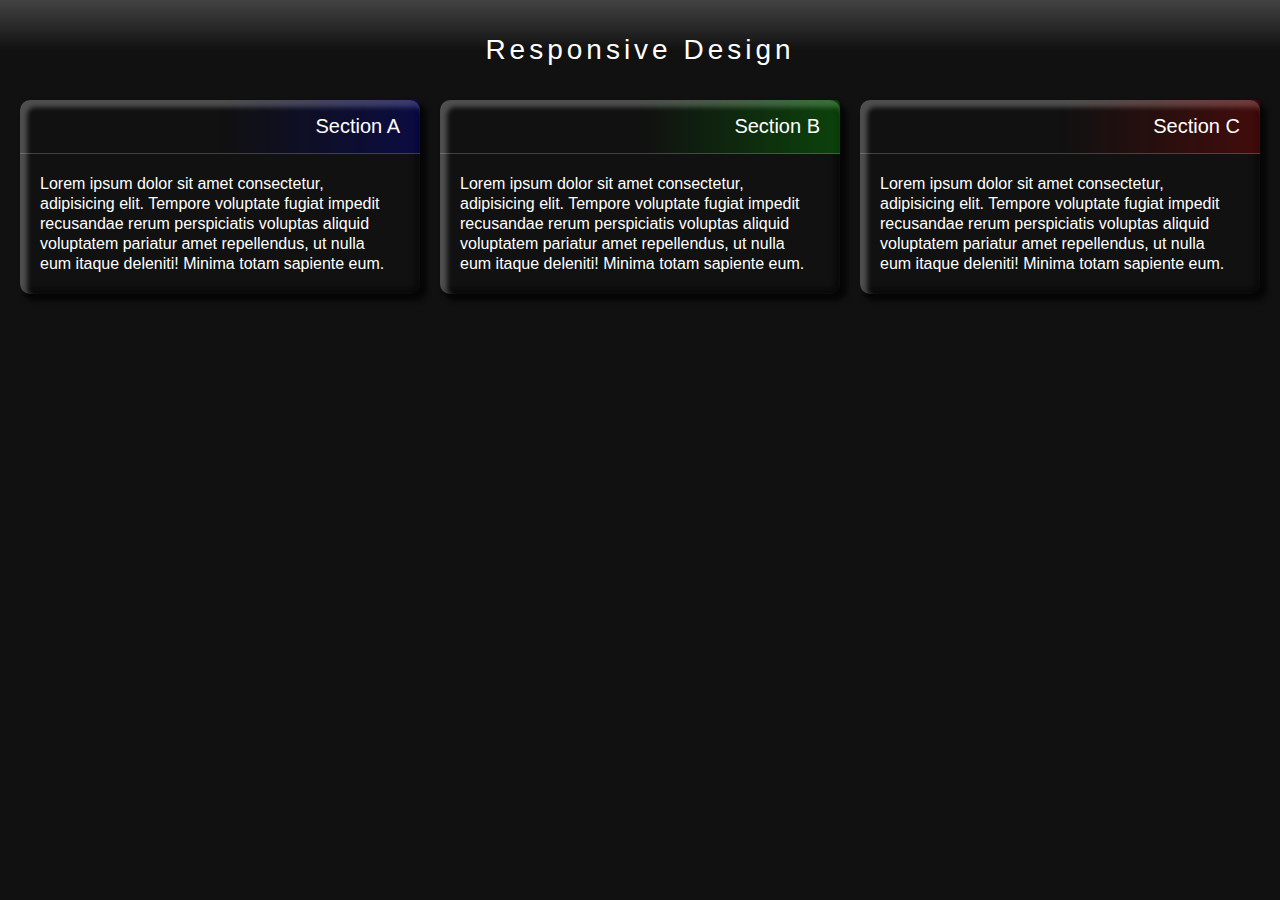
<file: module2-solution/index.html>
<!DOCTYPE html>
<html lang="en">
<head>
    <title>Module 2 Solution</title>
    <link rel="stylesheet" href="css/style.css">
</head>
<body>
    <header>Responsive Design</header>
    <div class="main">
        <div class="section sec-a">
            <div class="title">Section A</div>
            <div class="content">
                Lorem ipsum dolor sit amet consectetur, adipisicing elit. Tempore voluptate fugiat impedit recusandae rerum perspiciatis voluptas aliquid voluptatem pariatur amet repellendus, ut nulla eum itaque deleniti! Minima totam sapiente eum.
            </div>
        </div> 
        <div class="section sec-b">
            <div class="title">Section B</div>
            <div class="content">
                Lorem ipsum dolor sit amet consectetur, adipisicing elit. Tempore voluptate fugiat impedit recusandae rerum perspiciatis voluptas aliquid voluptatem pariatur amet repellendus, ut nulla eum itaque deleniti! Minima totam sapiente eum.
            </div>
        </div>
        <div class="section sec-c">
            <div class="title">Section C</div>
            <div class="content">
                Lorem ipsum dolor sit amet consectetur, adipisicing elit. Tempore voluptate fugiat impedit recusandae rerum perspiciatis voluptas aliquid voluptatem pariatur amet repellendus, ut nulla eum itaque deleniti! Minima totam sapiente eum.
            </div>
        </div>
    </div>
</body>
</html>
</file>
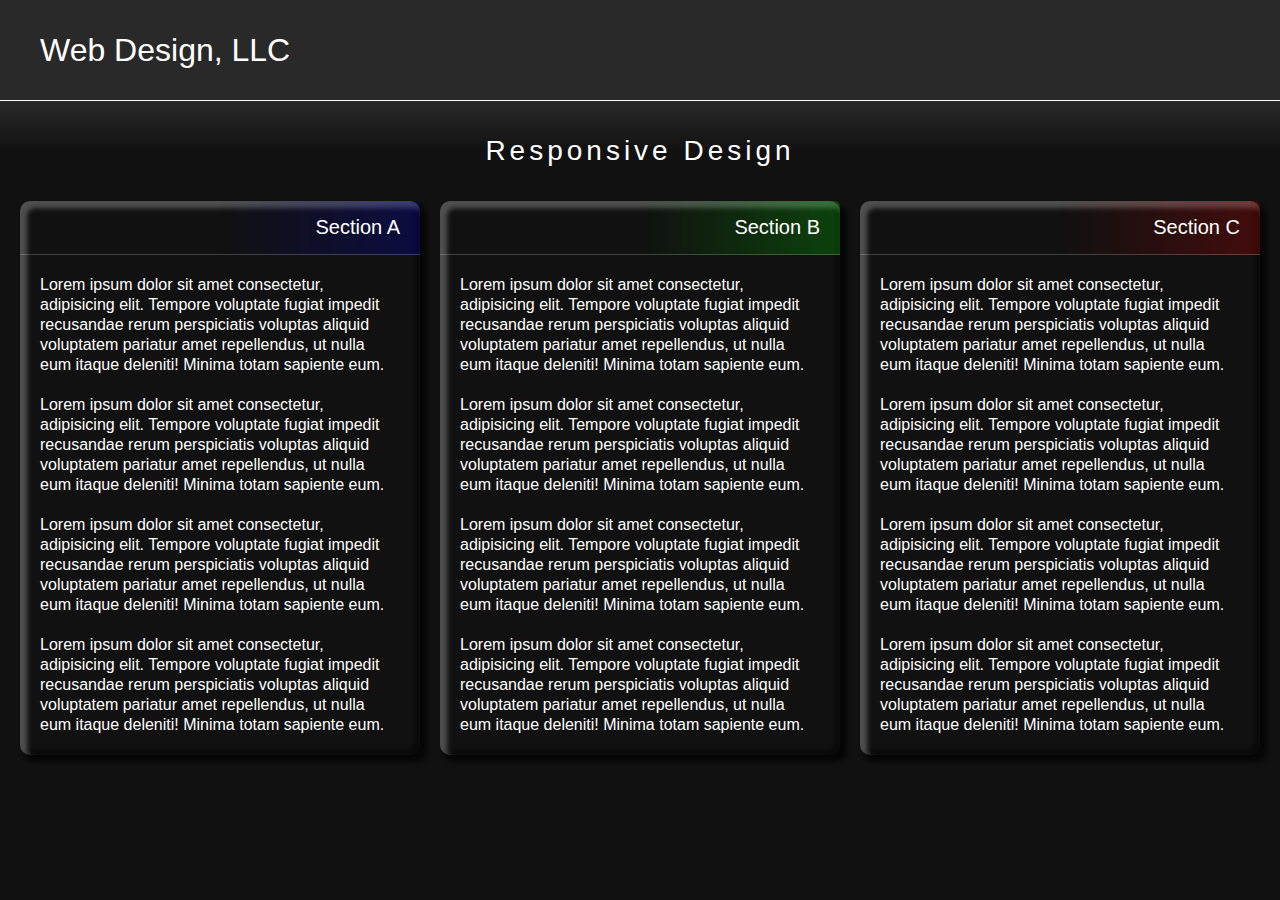
<file: module3-solution/index.html>
<!DOCTYPE html>
<html lang="en">
<head>
    <title>Module 3 Solution</title>
    <link rel="stylesheet" href="css/style.css">
</head>
<body>
    <div class="nav">
        <div class="heading">Web Design, LLC</div>
        <div class="ham" id="ham" onclick="toggleHam()">
            <div class="a"></div>
            <div class="b"></div>
            <div class="c"></div>
        </div>
    </div>

    <div class="buttons" id="button">
        <a href="#section-a"><div class="but">Section A</div></a>
        <a href="#section-b"><div class="but">Section B</div></a>
        <a href="#section-c"><div class="but">Section C</div></a>
    </div>
    <header>Responsive Design</header>
    <div class="main">
        <div class="section sec-a" id="section-a">
            <div class="title">Section A</div>
            <div class="content">
                Lorem ipsum dolor sit amet consectetur, adipisicing elit. Tempore voluptate fugiat impedit recusandae rerum perspiciatis voluptas aliquid voluptatem pariatur amet repellendus, ut nulla eum itaque deleniti! Minima totam sapiente eum. <br /><br />
                Lorem ipsum dolor sit amet consectetur, adipisicing elit. Tempore voluptate fugiat impedit recusandae rerum perspiciatis voluptas aliquid voluptatem pariatur amet repellendus, ut nulla eum itaque deleniti! Minima totam sapiente eum. <br /><br />
                Lorem ipsum dolor sit amet consectetur, adipisicing elit. Tempore voluptate fugiat impedit recusandae rerum perspiciatis voluptas aliquid voluptatem pariatur amet repellendus, ut nulla eum itaque deleniti! Minima totam sapiente eum. <br /><br />
                Lorem ipsum dolor sit amet consectetur, adipisicing elit. Tempore voluptate fugiat impedit recusandae rerum perspiciatis voluptas aliquid voluptatem pariatur amet repellendus, ut nulla eum itaque deleniti! Minima totam sapiente eum.
            </div>
        </div> 
        <div class="section sec-b" id="section-b">
            <div class="title">Section B</div>
            <div class="content">
                Lorem ipsum dolor sit amet consectetur, adipisicing elit. Tempore voluptate fugiat impedit recusandae rerum perspiciatis voluptas aliquid voluptatem pariatur amet repellendus, ut nulla eum itaque deleniti! Minima totam sapiente eum. <br /><br />
                Lorem ipsum dolor sit amet consectetur, adipisicing elit. Tempore voluptate fugiat impedit recusandae rerum perspiciatis voluptas aliquid voluptatem pariatur amet repellendus, ut nulla eum itaque deleniti! Minima totam sapiente eum. <br /><br />
                Lorem ipsum dolor sit amet consectetur, adipisicing elit. Tempore voluptate fugiat impedit recusandae rerum perspiciatis voluptas aliquid voluptatem pariatur amet repellendus, ut nulla eum itaque deleniti! Minima totam sapiente eum. <br /><br />
                Lorem ipsum dolor sit amet consectetur, adipisicing elit. Tempore voluptate fugiat impedit recusandae rerum perspiciatis voluptas aliquid voluptatem pariatur amet repellendus, ut nulla eum itaque deleniti! Minima totam sapiente eum.
            </div>
        </div>
        <div class="section sec-c" id="section-c">
            <div class="title">Section C</div>
            <div class="content">
                Lorem ipsum dolor sit amet consectetur, adipisicing elit. Tempore voluptate fugiat impedit recusandae rerum perspiciatis voluptas aliquid voluptatem pariatur amet repellendus, ut nulla eum itaque deleniti! Minima totam sapiente eum. <br /><br />
                Lorem ipsum dolor sit amet consectetur, adipisicing elit. Tempore voluptate fugiat impedit recusandae rerum perspiciatis voluptas aliquid voluptatem pariatur amet repellendus, ut nulla eum itaque deleniti! Minima totam sapiente eum. <br /><br />
                Lorem ipsum dolor sit amet consectetur, adipisicing elit. Tempore voluptate fugiat impedit recusandae rerum perspiciatis voluptas aliquid voluptatem pariatur amet repellendus, ut nulla eum itaque deleniti! Minima totam sapiente eum. <br /><br />
                Lorem ipsum dolor sit amet consectetur, adipisicing elit. Tempore voluptate fugiat impedit recusandae rerum perspiciatis voluptas aliquid voluptatem pariatur amet repellendus, ut nulla eum itaque deleniti! Minima totam sapiente eum.
            </div>
        </div>
    </div>

    <script>
        function toggleHam() {
            let buttonEl = document.getElementById("button")
            let hamEl = document.getElementById("ham")
            if (buttonEl.classList.contains("open")) {
                buttonEl.classList.remove("open")
                hamEl.classList.remove("open-ham")
            } else {
                buttonEl.classList.add("open")
                hamEl.classList.add("open-ham")
            }
        }

    </script>
</body>
</html>
</file>
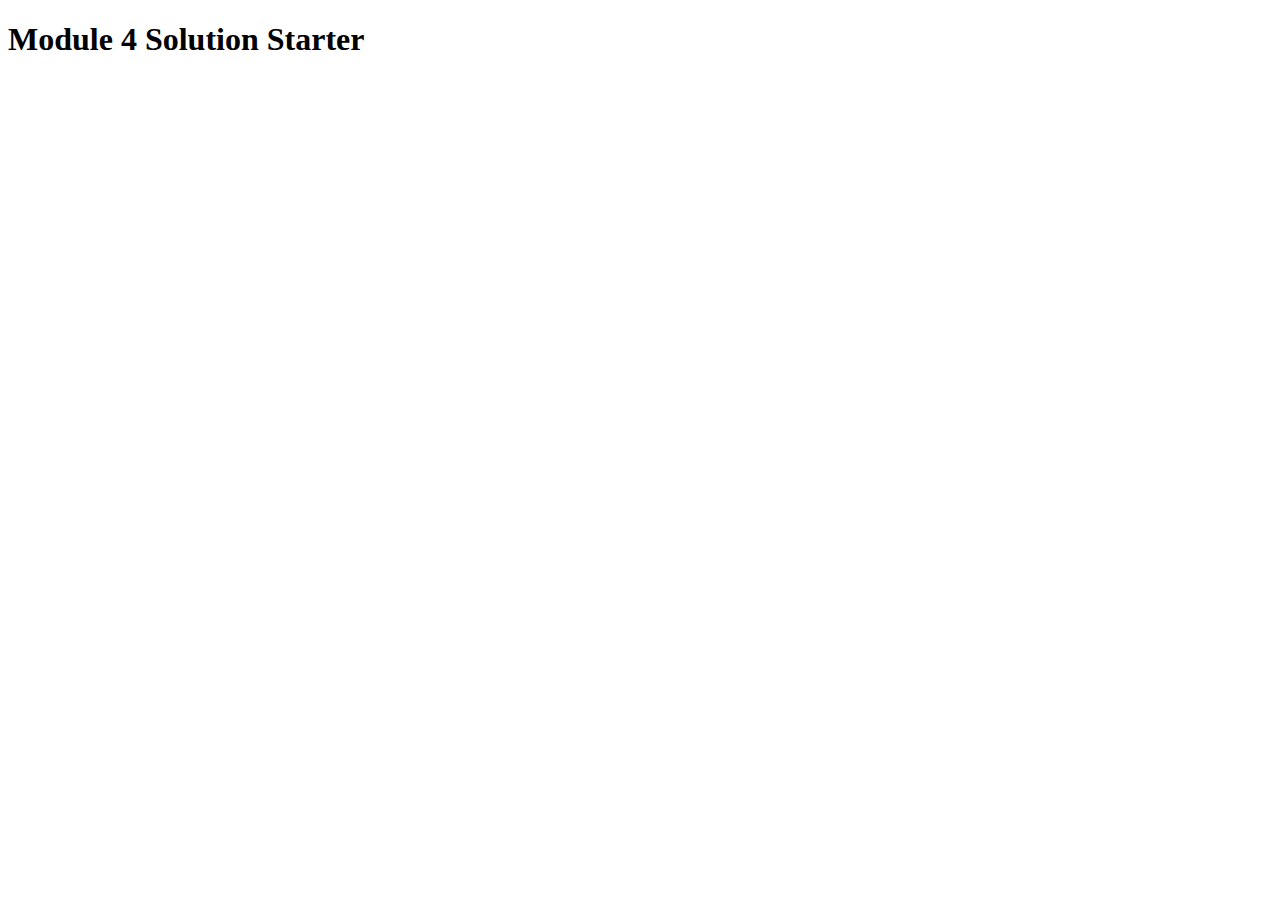
<file: module4-solution/harder/index.html>
<!DOCTYPE html>
<html>
<head>
  <meta charset="utf-8">
  <title>Module 4 Solution Starter</title>
  <script>
    var names = []; // DO NOT REMOVE
  </script>
  <script src="SpeakHello.js"></script>
  <script src="SpeakGoodBye.js"></script>
  <script src="script.js"></script>
</head>
<body>
  <h1>Module 4 Solution Starter</h1>
</body>
</html>
</file>
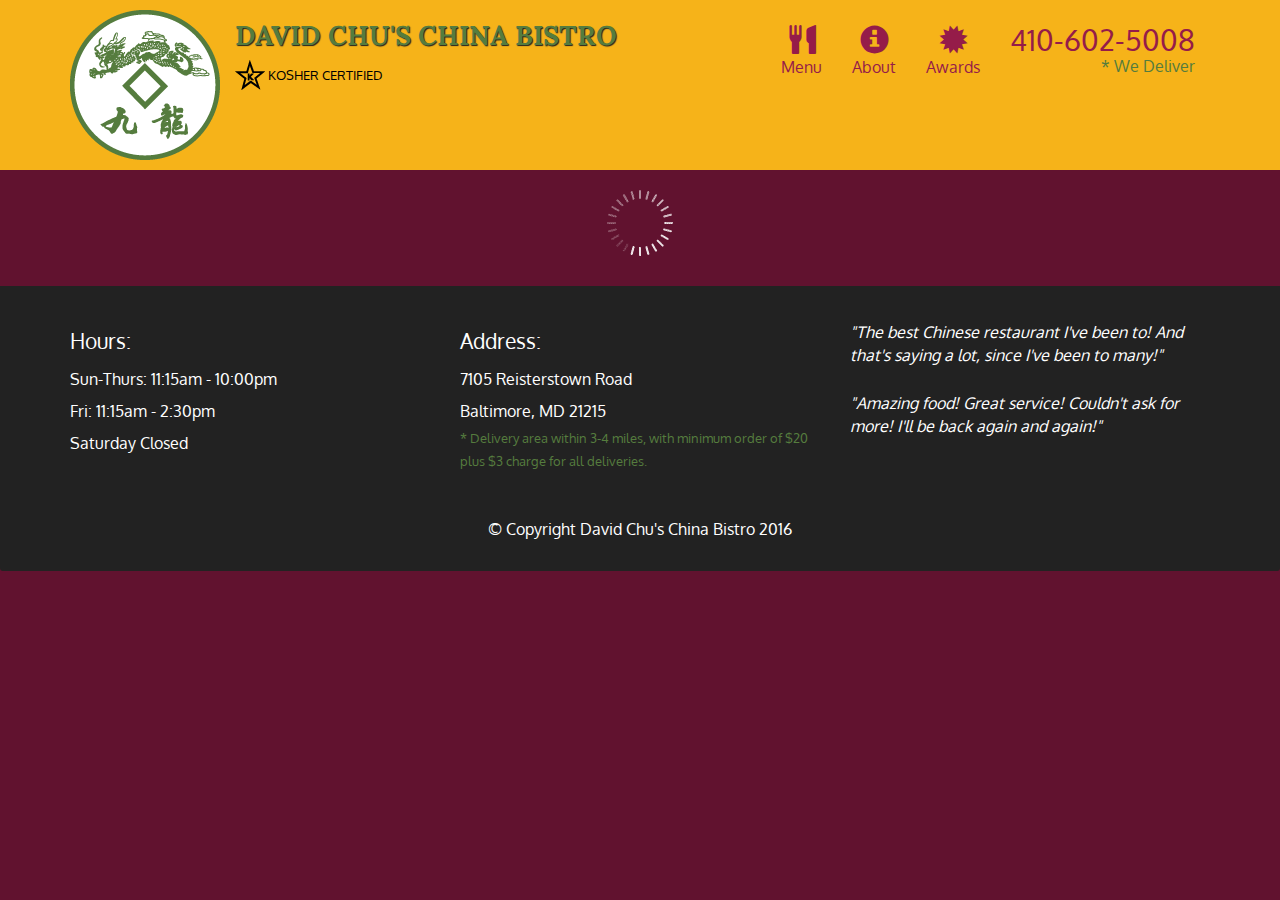
<file: module5-solution/assignment5-solution-starter/index.html>
<!doctype html>
<html lang="en">
  <head>
    <meta charset="utf-8">
    <meta http-equiv="X-UA-Compatible" content="IE=edge">
    <meta name="viewport" content="width=device-width, initial-scale=1">
    <title>David Chu's China Bistro</title>
    <link rel="stylesheet" href="css/bootstrap.min.css">
    <link rel="stylesheet" href="css/styles.css">
    <link href='https://fonts.googleapis.com/css?family=Oxygen:400,300,700' rel='stylesheet' type='text/css'>
    <link href='https://fonts.googleapis.com/css?family=Lora' rel='stylesheet' type='text/css'>
  </head>
<body>
  <header>
    <nav id="header-nav" class="navbar navbar-default">
      <div class="container">
        <div class="navbar-header">
          <a href="index.html" class="pull-left visible-md visible-lg">
            <div id="logo-img" alt="Logo image"></div>
          </a>

          <div class="navbar-brand">
            <a href="index.html"><h1>David Chu's China Bistro</h1></a>
            <p>
              <img src="images/star-k-logo.png" alt="Kosher certification">
              <span>Kosher Certified</span>
            </p>
          </div>

          <button id="navbarToggle" type="button" class="navbar-toggle collapsed" data-toggle="collapse" data-target="#collapsable-nav" aria-expanded="false">
            <span class="sr-only">Toggle navigation</span>
            <span class="icon-bar"></span>
            <span class="icon-bar"></span>
            <span class="icon-bar"></span>
          </button>
        </div>
        
        <div id="collapsable-nav" class="collapse navbar-collapse">
           <ul id="nav-list" class="nav navbar-nav navbar-right">
            <li id="navHomeButton" class="visible-xs active">
              <a href="index.html">
                <span class="glyphicon glyphicon-home"></span> Home</a>
            </li>
            <li id="navMenuButton">
              <a href="#" onclick="$dc.loadMenuCategories();">
                <span class="glyphicon glyphicon-cutlery"></span><br class="hidden-xs"> Menu</a>
            </li>
            <li>
              <a href="#">
                <span class="glyphicon glyphicon-info-sign"></span><br class="hidden-xs"> About</a>
            </li>
            <li>
              <a href="#">
                <span class="glyphicon glyphicon-certificate"></span><br class="hidden-xs"> Awards</a>
            </li>
            <li id="phone" class="hidden-xs">
              <a href="tel:410-602-5008">
                <span>410-602-5008</span></a><div>* We Deliver</div>
            </li>
          </ul><!-- #nav-list -->
        </div><!-- .collapse .navbar-collapse -->
      </div><!-- .container -->
    </nav><!-- #header-nav -->
  </header>

  <div id="call-btn" class="visible-xs">
    <a class="btn" href="tel:410-602-5008">
    <span class="glyphicon glyphicon-earphone"></span>
    410-602-5008
    </a>
  </div>
  <div id="xs-deliver" class="text-center visible-xs">* We Deliver</div>

  <div id="main-content" class="container"></div>

  <footer class="panel-footer">
    <div class="container">
      <div class="row">
        <section id="hours" class="col-sm-4">
          <span>Hours:</span><br>
          Sun-Thurs: 11:15am - 10:00pm<br>
          Fri: 11:15am - 2:30pm<br>
          Saturday Closed
          <hr class="visible-xs">
        </section>
        <section id="address" class="col-sm-4">
          <span>Address:</span><br>
          7105 Reisterstown Road<br>
          Baltimore, MD 21215
          <p>* Delivery area within 3-4 miles, with minimum order of $20 plus $3 charge for all deliveries.</p>
          <hr class="visible-xs">
        </section>
        <section id="testimonials" class="col-sm-4">
          <p>"The best Chinese restaurant I've been to! And that's saying a lot, since I've been to many!"</p>
          <p>"Amazing food! Great service! Couldn't ask for more! I'll be back again and again!"</p>
        </section>
      </div>
      <div class="text-center">&copy; Copyright David Chu's China Bistro 2016</div>
    </div>
  </footer>

  <!-- jQuery (Bootstrap JS plugins depend on it) -->
  <script src="js/jquery-2.1.4.min.js"></script>
  <script src="js/bootstrap.min.js"></script>
  <script src="js/ajax-utils.js"></script>
  <script src="js/script.js"></script>
</body>
</html>
</file>
<file: module2-solution/css/style.css>
::-webkit-scrollbar {
    display: none;
}

body {
    margin: 0;
    color: #fff;
    background: #111;
    font-family: 'Segoe UI', Tahoma, Geneva, Verdana, sans-serif;
}

header {
    font-size: 1.75em;
    letter-spacing: 4px;
    height: 100px;
    line-height: 100px;
    text-align: center;
    background: linear-gradient(to bottom, #ccc4, transparent, transparent);
}

.main {
    display: grid;
    gap: 20px;
    width: calc(100% - 2 * 20px);
    margin: 0 20px;
}

.section {
    border-radius: 10px;
    box-shadow: 5px 5px 5px 2px #000a, 
    inset 5px 5px 5px 2px #fff4, 
    inset -3px -3px 5px 2px #0007;
}

.sec-a { grid-column: 1 / span 1; }
.sec-b { grid-column: 2 / span 1; }
.sec-c { grid-column: 3 / span 1; }

.section .title {
    font-size: 1.25em;
    width: calc(100% - 2 * 20px);
    text-align: right;
    padding: 15px 20px;
    border-radius: 5px 5px 0 0;
    border-bottom: 1px solid #fff3;
}

.sec-a .title {
    background: linear-gradient(to right, transparent, transparent, #00c4);
}

.sec-b .title {
    background: linear-gradient(to right, transparent, transparent, #0c04);
}

.sec-c .title {
    background: linear-gradient(to right, transparent, transparent, #c004);
}

.section .content {
    margin: 20px;
    line-height: 1.25em;
}


@media screen and (max-width: 991px) {
    .sec-a {
        grid-column: 1 / span 1;
    }

    .sec-b {
        grid-column: 2 / span 1;
    }

    .sec-c {
        grid-row: 2 / span 1;
        grid-column: 1 / span 2;
    }
}

@media screen and (max-width: 767px) {
    .section {
        grid-column: 1 / span 1;
    }

    .sec-a {
        grid-row: 1 / span 1;
    }

    .sec-b {
        grid-row: 2 / span 1;
    }

    .sec-c {
        grid-row: 3 / span 1;
    }
}
</file>
<file: module3-solution/css/style.css>
::-webkit-scrollbar {
    display: none;
}

body {
    margin: 0;
    color: #fff;
    background: #111;
    font-family: 'Segoe UI', Tahoma, Geneva, Verdana, sans-serif;
}

.nav {
    position: relative;
    height: 100px;
    line-height: 100px;
    font-size: 2em;
    background: #ccc2;
    border-bottom: 1px solid #fff;
    padding: 0 40px;
}

.ham {
    /* background: #777; */
    cursor: pointer;
    width: 60px;
    height: 60px;
    position: absolute;
    right: 20px;
    top: 20px;
    display: none;
}

.ham > div {
    width: 80%;
    margin: 11px 10%;
    height: 5px;
    /* background: #fff; */
    border-radius: 2px;
    box-shadow: 1px 1px 5px 2px #000a, 
    inset 1px 1px 5px 2px #fff4, 
    inset -1px -1px 5px 2px #0007;
}

.open-ham > div {
    background: #ccc;
    box-shadow: 1px 1px 5px 2px #000a, 
    inset 1px 1px 5px 2px #fffa, 
    inset -1px -1px 5px 2px #0007;
}

header {
    font-size: 1.75em;
    letter-spacing: 4px;
    height: 100px;
    line-height: 100px;
    text-align: center;
    background: linear-gradient(to bottom, #ccc2, transparent, transparent);
}

.buttons {
    background: #ccc2;
    text-align: center;
    height: 0;
    overflow: hidden;
}

.open {
    height: auto;
}

a {
    color: inherit;
    text-decoration: none;
}

.but {
    height: 2em;
    line-height: 2em;
    border-bottom: 1px solid #fff3;
}

.main {
    display: grid;
    gap: 20px;
    width: calc(100% - 2 * 20px);
    margin: 0 20px 20px 20px;
}

.section {
    border-radius: 10px;
    box-shadow: 5px 5px 5px 2px #000a, 
    inset 5px 5px 5px 2px #fff4, 
    inset -3px -3px 5px 2px #0007;
}

.sec-a { grid-column: 1 / span 1; }
.sec-b { grid-column: 2 / span 1; }
.sec-c { grid-column: 3 / span 1; }

.section .title {
    font-size: 1.25em;
    width: calc(100% - 2 * 20px);
    text-align: right;
    padding: 15px 20px;
    border-radius: 5px 5px 0 0;
    border-bottom: 1px solid #fff3;
}

.sec-a .title {
    background: linear-gradient(to right, transparent, transparent, #00c4);
}

.sec-b .title {
    background: linear-gradient(to right, transparent, transparent, #0c04);
}

.sec-c .title {
    background: linear-gradient(to right, transparent, transparent, #c004);
}

.section .content {
    margin: 20px;
    line-height: 1.25em;
}


@media screen and (max-width: 991px) {
    .sec-a {
        grid-column: 1 / span 1;
    }

    .sec-b {
        grid-column: 2 / span 1;
    }

    .sec-c {
        grid-row: 2 / span 1;
        grid-column: 1 / span 2;
    }
}

@media screen and (max-width: 767px) {
    .ham {
        display: block;
    }
    .main {
        width: calc(100% - 2 * 50px);
        margin: 0 50px 20px 50px;
    }
    .section {
        grid-column: 1 / span 1;
    }

    .sec-a {
        grid-row: 1 / span 1;
    }

    .sec-b {
        grid-row: 2 / span 1;
    }

    .sec-c {
        grid-row: 3 / span 1;
    }
}
</file>
<file: module5-solution/assignment5-solution-starter/css/styles.css>
body {
  font-size: 16px;
  color: #fff;
  background-color: #61122f;
  font-family: 'Oxygen', sans-serif;
}

/** HEADER **/
#header-nav {
  background-color: #f6b319;
  border-radius: 0;
  border: 0;
}

#logo-img {
  background: url('../images/restaurant-logo_large.png') no-repeat;
  width: 150px;
  height: 150px;
  margin: 10px 15px 10px 0;
}

.navbar-brand {
  padding-top: 25px;
}
.navbar-brand h1 { /* Restaurant name */
  font-family: 'Lora', serif;
  color: #557c3e;
  font-size: 1.5em;
  text-transform: uppercase;
  font-weight: bold;
  text-shadow: 1px 1px 1px #222;
  margin-top: 0;
  margin-bottom: 0;
  line-height: .75;
}
.navbar-brand a:hover, .navbar-brand a:focus {
  text-decoration: none;
}
.navbar-brand p { /* Kosher cert */
  color: #000;
  text-transform: uppercase;
  font-size: .7em;
  margin-top: 15px;
}
.navbar-brand p span { /* Star-K */
  vertical-align: middle;
}

#nav-list {
  margin-top: 10px;
}
#nav-list a {
  color: #951C49;
  text-align: center;
}
#nav-list a:hover {
  background: #E7E7E7;
}
#nav-list a span {
  font-size: 1.8em;
}

#phone {
  margin-top: 5px;
}
#phone a { /* Phone number */
  text-align: right;
  padding-bottom: 0;
}
#phone div { /* We Deliver */
  color: #557c3e;
  text-align: right;
  padding-right: 15px;
}

.navbar-header button.navbar-toggle, .navbar-header .icon-bar {
  border: 1px solid #61122f;
}
.navbar-header button.navbar-toggle {
  clear: both;
  margin-top: -30px;
}
/* END HEADER */

/* FOOTER */
.panel-footer {
  margin-top: 30px;
  padding-top: 35px;
  padding-bottom: 30px;
  background-color: #222;
  border-top: 0;
}
.panel-footer div.row {
  margin-bottom: 35px;
}
#hours, #address {
  line-height: 2;
}
#hours > span, #address > span {
  font-size: 1.3em;
}
#address p {
  color: #557c3e;
  font-size: .8em;
  line-height: 1.8;
}
#testimonials {
  font-style: italic;
}
#testimonials p:nth-child(2) {
  margin-top: 25px;
}
/* END FOOTER */



/* HOME PAGE */
.container .jumbotron {
  box-shadow: 0 0 50px #3F0C1F;
  border: 2px solid #3F0C1F;
}

#menu-tile, #specials-tile, #map-tile {
  height: 250px;
  width: 100%;
  margin-bottom: 15px;
  position: relative;
  border: 2px solid #3F0C1F;
  overflow: hidden;
}
#menu-tile:hover, #specials-tile:hover, #map-tile:hover {
  box-shadow: 0 1px 5px 1px #cccccc;
}
#menu-tile {
  background: url('../images/menu-tile.jpg') no-repeat;
  background-position: center;
}
#specials-tile {
  background: url('../images/specials-tile.jpg') no-repeat;
  background-position: center;
}
#menu-tile span, #specials-tile span, #map-tile span {
  position: absolute;
  bottom: 0;
  right: 0;
  width: 100%;
  text-align: center;
  font-size: 1.6em;
  text-transform: uppercase;
  background-color: #000;
  color: #fff;
  opacity: .8;
}
/* END HOME PAGE */

/* MENU CATEGORIES PAGE */
.category-tile { 
  position: relative;
  border: 2px solid #3F0C1F;
  overflow: hidden;
  width: 200px;
  height: 200px;
  margin: 0 auto 15px;
}
.category-tile span {
  position: absolute;
  bottom: 0;
  right: 0;
  width: 100%;
  text-align: center;
  font-size: 1.2em;
  text-transform: uppercase;
  background-color: #000;
  color: #fff;
  opacity: .8;
}
.category-tile:hover {
  box-shadow: 0 1px 5px 1px #cccccc;
}

#menu-categories-title + div {
  margin-bottom: 50px;
}
/* END MENU CATEGORIES PAGE */

/* SINGLE CATEGORY PAGE */
.menu-item-tile {
  margin-bottom: 25px;
}
.menu-item-tile hr {
  width: 80%;
}
.menu-item-tile .menu-item-price {
  font-size: 1.1em;
  text-align: right;
  margin-top: -15px;
  margin-right: -15px;
}
.menu-item-tile .menu-item-price span {
  font-size: .6em;
}
.menu-item-photo {
  position: relative;
  border: 2px solid #3F0C1F; 
  overflow: hidden;
  padding: 0;
  margin-right: -15px;
  margin-left: auto;
  margin-bottom: 20px;
  max-width: 250px;
}
.menu-item-photo div {
  position: absolute;
  bottom: 0;
  right: 0;
  width: 80px;
  background-color: #557c3e;
  text-align: center;
}
.menu-item-description {
  padding-right: 30px;
}
h3.menu-item-title {
  margin: 0 0 10px;
}
.menu-item-details {
  font-size: .9em;
  font-style: italic;
}
/* END SINGLE CATEGORY PAGE */


/********** Large devices only **********/
@media (min-width: 1200px) {
  .container .jumbotron {
    background: url('../images/jumbotron_1200.jpg') no-repeat;
    height: 675px;
  }
}

/********** Medium devices only **********/
@media (min-width: 992px) and (max-width: 1199px) {
  /* Header */
  #logo-img {
    background: url('../images/restaurant-logo_medium.png') no-repeat;
    width: 100px;
    height: 100px;
    margin: 5px 5px 5px 0;
  }
  /* End Header */

  /* Home Page */
  .container .jumbotron {
    background: url('../images/jumbotron_992.jpg') no-repeat;
    height: 558px;
  }
  /* End Home Page */
}

/********** Small devices only **********/
@media (min-width: 768px) and (max-width: 991px) {
  /* Home Page */
  .container .jumbotron {
    background: url('../images/jumbotron_768.jpg') no-repeat;
    height: 432px;
  }
  /* End Home Page */
}

/********** Extra small devices only **********/
@media (max-width: 767px) {
  /* Header */
  .navbar-brand {
    padding-top: 10px;
    height: 80px;
  }
  .navbar-brand h1 { /* Restaurant name */
    padding-top: 10px;
    font-size: 5vw; /* 1vw = 1% of viewport width */
  }
  .navbar-brand p { /* Kosher cert */
    font-size: .6em;
    margin-top: 12px;
  }
  .navbar-brand p img { /* Star-K */
    height: 20px;
  }

  #collapsable-nav a { /* Collapsed nav menu text */
    font-size: 1.2em;
  }
  #collapsable-nav a span { /* Collapsed nav menu glyph */
    font-size: 1em;
    margin-right: 5px;
  }

  #call-btn > a {
    font-size: 1.5em;
    display: block;
    margin: 0 20px;
    padding: 10px;
    border: 2px solid #fff;
    background-color: #f6b319;
    color: #951c49;
  }
  #xs-deliver {
    margin-top: 5px;
    font-size: .7em;
    letter-spacing: .1em;
    text-transform: uppercase;
  }
  /* End Header */

  /* Footer */
  .panel-footer section {
    margin-bottom: 30px;
    text-align: center;
  }
  .panel-footer section:nth-child(3) {
    margin-bottom: 0; /* margin already exists on the whole row */
  }
  .panel-footer section hr {
    width: 50%;
  }
  /* End Footer */

  /* Home Page */
  .container .jumbotron {
    margin-top: 30px;
    padding: 0;
  }
  #menu-tile, #specials-tile {
    width: 360px;
    margin: 0 auto 15px;
  }

  .menu-item-photo {
    margin-right: auto;
  }
  .menu-item-tile .menu-item-price {
    text-align: center;
  }
  .menu-item-description {
    text-align: center;;
  }
}


/********** Super extra small devices Only :-) (e.g., iPhone 4) **********/
@media (max-width: 479px) {
  /* Header */
  .navbar-brand h1 { /* Restaurant name */
    padding-top: 5px;
    font-size: 6vw;
  }
  /* End Header */
  
  /* Home page */
  #menu-tile, #specials-tile {
    width: 280px;
    margin: 0 auto 15px;
  }

  .col-xxs-12 {
    position: relative;
    min-height: 1px;
    padding-right: 15px;
    padding-left: 15px;
    float: left;
    width: 100%;
  }
}
</file>
